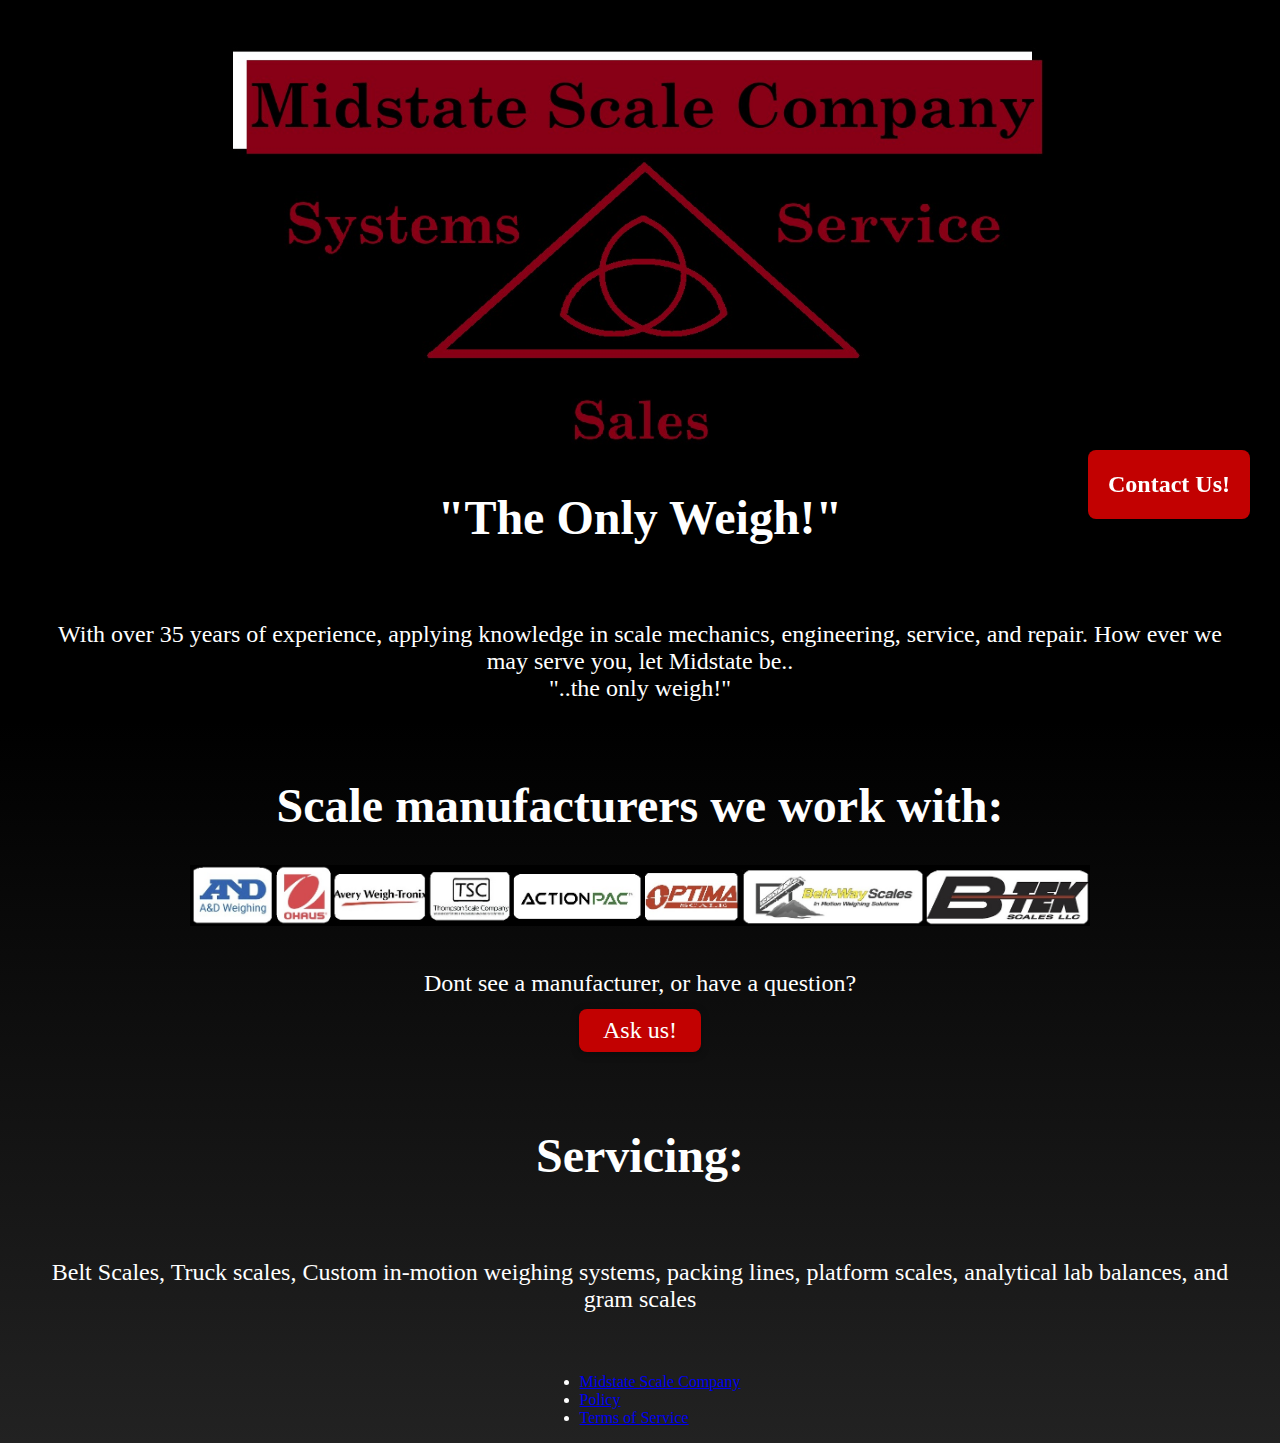
<file: index.html>
<!DOCTYPE html>
<html lang="en">
<head>
    <meta charset="UTF-8">
    <meta name="viewport" content="width=device-width, initial-scale=1.0">
    <title>Midstate Scale - 'The Only Weigh'</title>
    <link rel="stylesheet" href="style.css">
</head>
<body>
<!--This is the image div and placeholder (do not have image yet)-->
    <div class="image">
        <img src="Logo.jpg" class="Logo" alt="Midstate Scale Logo">
    </div>
<!--This contact button is fixed to the users' screen-->
    <div class="contact">
        <h2>
            <a href="contact.html">Contact Us!</a>
        </h2>
    </div>
    
    <div class="About">
        <div class="Subheading">
            <h1>
                "The Only Weigh!"
            </h1>
        </div>
        <div class="p">
            <p>
               With over 35 years of experience, 
               applying knowledge in scale mechanics, engineering, 
               service, and repair.  How ever we may serve you, let Midstate be..<br> "..the only weigh!"  
            </p>
        </div>
    </div>

    <div class="Service">
        <div class="Subheading">
            <h1>
                Scale manufacturers we work with:
            </h1>
        </div>
        <div class="ScaleMFG"> 
            <img src="ScaleMFG.jpg" alt="A&D Weighing, Ohaus, Avery Weightronix, Thompson Scale Systems, Action Pac, Optima, Beltway, B-Tek">
        </div>
        <div class="p">
            <p>
                Dont see a manufacturer, or have a question?
                <br>
                <a href="contact.html" class="askus-btn">Ask us!</a>
            </p>
        </div>
    </div>

    <div class="Systems">
        <div class="Subheading">
            <h1>
                Servicing:
            </h1>
        </div>
        <div class="p">
            <p>
                Belt Scales, Truck scales, Custom in-motion weighing systems, 
                packing lines, platform scales, analytical lab balances, and gram scales
            </p>
        </div>
    </div>

    <div>
        <footer>
            <ul>
                <li>
                    <a href="#">Midstate Scale Company</a>
                </li>

                <li>
                    <a href="#">Policy</a>
                </li>

                <li>
                    <a href="#">Terms of Service</a>
                </li>
            </ul>
        </footer>
    </div>
    

</body>
</html>
</file>
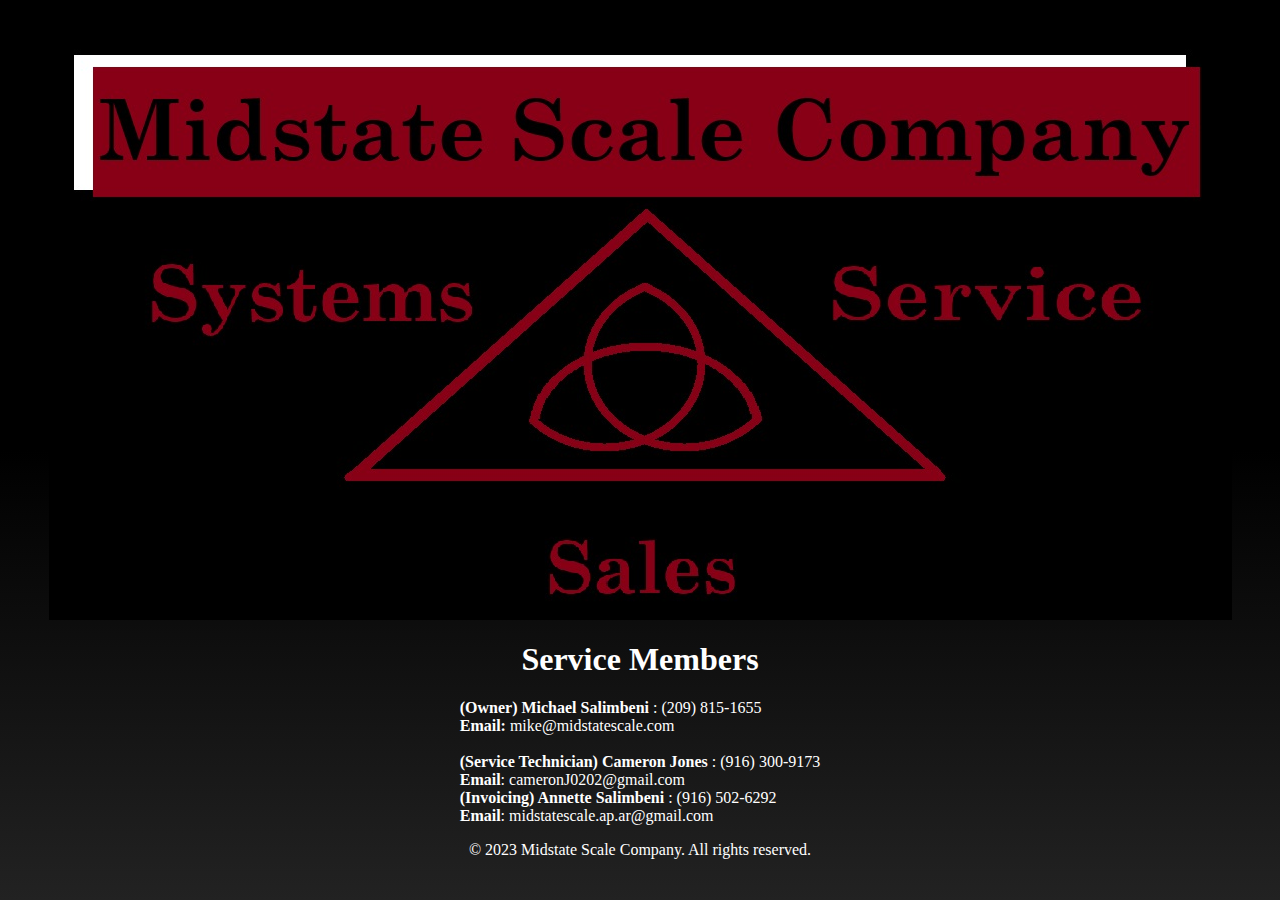
<file: contact.html>
<!DOCTYPE html>
<html lang="en">
<head>
    <meta charset="UTF-8">
    <meta name="viewport" content="width=device-width, initial-scale=1.0">
    <title>Midstate Scale - 'The Only Weigh'</title>
    <link rel="stylesheet" href="style.css">

</head>
<body>
        <img src="Logo.jpg" class="contactlogo" alt="Midstate Scale Logo">

        <div class="members">
            <h1> Service Members </h1>
        </div>
<div class="contactinfo">
    <div class="contact-main">
        <strong>(Owner) Michael Salimbeni</strong> : (209) 815-1655<br>
        <strong>Email:</strong> mike@midstatescale.com <br><br>
    </div>
    <div class="contact-row">
        <div class="contactL">
            <strong>(Service Technician) Cameron Jones</strong> : (916) 300-9173 <br>
            <strong>Email</strong>: cameronJ0202@gmail.com <br>
        </div>
        <div class="contactL">
            <strong>(Invoicing) Annette Salimbeni</strong> : (916) 502-6292 <br>
            <strong>Email</strong>: midstatescale.ap.ar@gmail.com
        </div>
    </div>
</div>

            <div class="contactfooter">
        <p>
            &copy; 2023 Midstate Scale Company. All rights reserved.
        </p>
    </div>
    </div>
</body>
</html>
</file>
<file: style.css>
body {
    background: linear-gradient(to bottom, #000000 0%, #000000 50%, #222222 100%);
    background-color: black;
    color: white;
    display: flex;
    flex-direction: column;
    align-items: center;
    justify-content: center;
    min-height: 100vh;
    margin: 0;
}
.Logo  {
    width: 100%;
    max-width: 850px;
    height: auto;
    display: block;
    margin: 30px auto 0 auto;
}

.contact {
    position: fixed;
    top: 450px;
    right: 30px;
    background: #c20101;
    padding: 1px 20px;
    border-radius: 8px;
    box-shadow: 0 2px 8px rgba(0,0,0,0.3);
    z-index: 1000;
    text-decoration: none;
    transition: background 0.2s, color 0.2s; /* Add this line */
}
.contact a {
    color: white;
    text-decoration: none;
    transition: color 0.2s; /* Add this line */
}

.contact:hover {
    background-color: white;
    color: rgb(90, 1, 1);
}

.contact:hover a {
    color: rgb(109, 0, 0);
}

.Subheading {
    font-size: 1.5em;
    display: flex;
    justify-content: center;
    align-items: center;
    text-align: center;
}

.p {
    padding: 10px;
    margin: 10px 30px ;
    display: flex;
    justify-content: center;
    align-items: center;
    text-align: center;
    font-size: 1.5em;
}

.ScaleMFG img {
    width: 100%;
    max-width: 900px; /* Adjust as needed */
    height: auto;
    display: block;
    margin: 0 auto;
}

.askus-btn {
    display: inline-block;
    background: #c20101;
    color: white;
    padding: 8px 24px;
    border-radius: 8px;
    box-shadow: 0 2px 8px rgba(0,0,0,0.3);
    text-decoration: none;
    font-size: 1em;
    margin-top: 12px; /* a few pixels lower */
    transition: background 0.2s, color 0.2s;
}
.askus-btn:hover {
    background: white;
    color: red;
    text-decoration: none;
}
</file>
